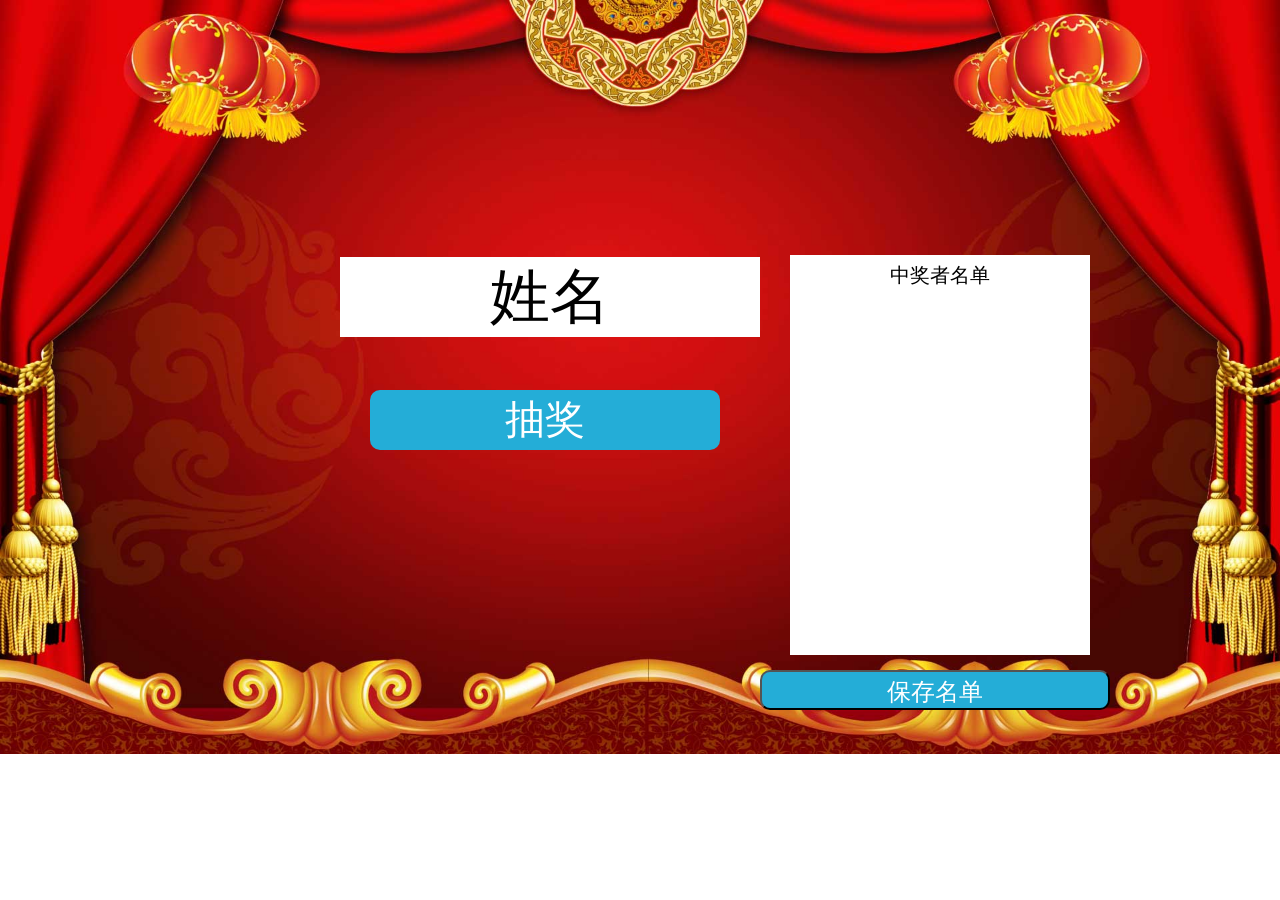
<file: 多人抽奖/index.html>
<!DOCTYPE html>
<html lang="en">
<head>
	<meta charset="utf-8">
	<title>抽奖</title>
	<link rel="stylesheet" type="text/css" href="style/style.css">
</head>
<body>
	<div class="bg">
		<img src="style/bg.jpg">
	</div>
	<div class="box">
		<div class="jz">
			<span class="name">姓名</span><br />
			<!--<span class="phone">电话</span><br />-->
			<div class="start" id="btntxt" onclick="start()">抽奖</div>
			<!--<div class="start xn2" id="btnluck" onclick="luck()">幸运奖</div>-->
		</div>
		<div class="zjmd">
			<p class="p1">中奖者名单</p>
			<div class="list" id="content">
				<!-- <div class="xyjmd"><h1>幸运奖</h1></div> -->
				<div class="zjmd_bt_xy"></div>
				<div class="dajmd"><h1></h1></div>
				<div class="zjmd_bt_dj"></div>
			</div>
			<div class="clear"></div>
			
		</div>
		<!-- 文件保存格式 value="" -->
		<input type="text" name="filename" id="filename" value="中奖名单.txt" style="display:none;" />
		<!-- .csv后缀 -->
		<button class="start svbtn" id="saveBtn">保存名单</button>
	</div>
	<div class="confirmbox">
		<div class="zj_top">
			<img src="style/zj_top.png" alt="">
		</div>
		<div class="lucknum">
				
		</div>
		<div class="conbox">
			
		</div>
		<div class="clear"></div>
		<div class="btnbox">
			<div class="start new_s daj" id="btnqr" onclick="">确认</div>
			<div class="start new_s 22stop" id="btnqx" onclick="" style="background:#FC6666;">取消</div>
		</div>
		<div class="zj_bottom">
			<img src="style/zj_bottom.png" alt="">
		</div>
	</div>
	
	<script type="text/javascript" src="style/jquery-1.8.0.js.js"></script>
	<script type="text/javascript" src="style/cj.js"></script>
	<script type="text/javascript" src="style/blob.js"></script>
	<script type="text/javascript" src="style/filesaver.js"></script>
	<script>
      (function(){
        document.getElementById("saveBtn").onclick = function(event){
          event.preventDefault();
          var BB = self.Blob;
          saveAs(
              new BB(
                ["\ufeff" + document.getElementById("content").innerHTML] //\ufeff防止utf8 bom防止中文乱码
              , {type: "text/plain;charset=utf8"}
            )
            , document.getElementById("filename").value
          );
        };
      })();

      	var i = 1;
	    $('.xn').live('click', function() {
			
			$('.lucknum').text('第'+i+'1 -- '+(i+1)+'0名');
			i++;
		});
		$('.xn2').one('click',function(){
			$('.lucknum').text('第1 -- 10名');
		})
	</script>
</body>
</html>
</file>
<file: 多人抽奖/style/style.css>
* { margin: 0; padding: 0; }
body{overflow:hidden;}
li { list-style: none; }
.clear { clear: both; }
.bg { width: 100%; max-width: 1920px; height: auto; position: relative; }
.bg img { width: 100%; }
.box { width: 80%; max-width: 1000px; height: auto; margin: auto; text-align: center; position: absolute; top: 25%; left: 0; right: 0; }
.jz { float: left; width: 420px; height: auto; margin: auto; padding-left: 200px;padding-top: 12px; overflow: hidden; }
.jz p { line-height: 80px; text-align: center; font-size: 50px; color: #ffffff; }
.jz span { display: block; width: 420px; height: 80px; line-height: 80px; margin: 20px 0; text-align: center; font-size: 60px; background: #ffffff; }
.start, .stop { float: left; width: 350px; height: 60px; line-height: 60px; text-align: center; font-size: 40px; border-radius: 10px; margin: auto; color: #ffffff; cursor: pointer; margin: 15px 30px; }
.start { background: #24ADD7; }
.stop { background: #FC6666; }
.zjmd { float: left; width: 300px; height: 400px; background: #666; margin-top: 30px; margin-left: 30px; background: #ffffff; overflow: auto; }
.zjmd .p1 { line-height: 40px; text-align: center; font-size: 20px; padding: 0; }
.zjmd p { line-height: 40px; font-size: 20px; text-align: justify; padding-left: 20px; }
/* .zjmd p span { padding: 0 5px; } */
.list { height: auto; overflow: auto; }
.confirmbox { width: 670px; height: auto; position: fixed; top: 100px; left: 0; right: 0; margin: auto; display: none; background: url(box_bg.jpg) repeat center; border-radius: 50px; overflow:hidden;}
.conbox { width: 600px; height: auto; margin: auto; padding-left:50px;}
.conbox ul li { float: left; width: 50%; height: 45px; line-height: 45px; text-align: center; font-size: 18px; font-weight: bold; }
.conbox p { float: left; width: 50%; height: 45px; line-height: 45px; text-align: left; font-size: 24px; font-weight: bold; color: #FF2525; }
.btnbox { width: 320px; height: auto; margin: auto; }
.new_s { width: 140px; height: 40px; line-height: 40px; font-size: 30px; margin:3px;margin: 20px 10px;}
.lucknum { text-align: center; line-height: 40px; font-size: 28px; font-weight: bold; color: #F30606; }
.svbtn {float: right; font-size: 24px; margin-left: 90px; height: 40px; line-height: 40px;/*  background:none;border:none; */}
.zj_bottom, .zj_top { width: 502px; height: auto; margin: auto; }
</file>
